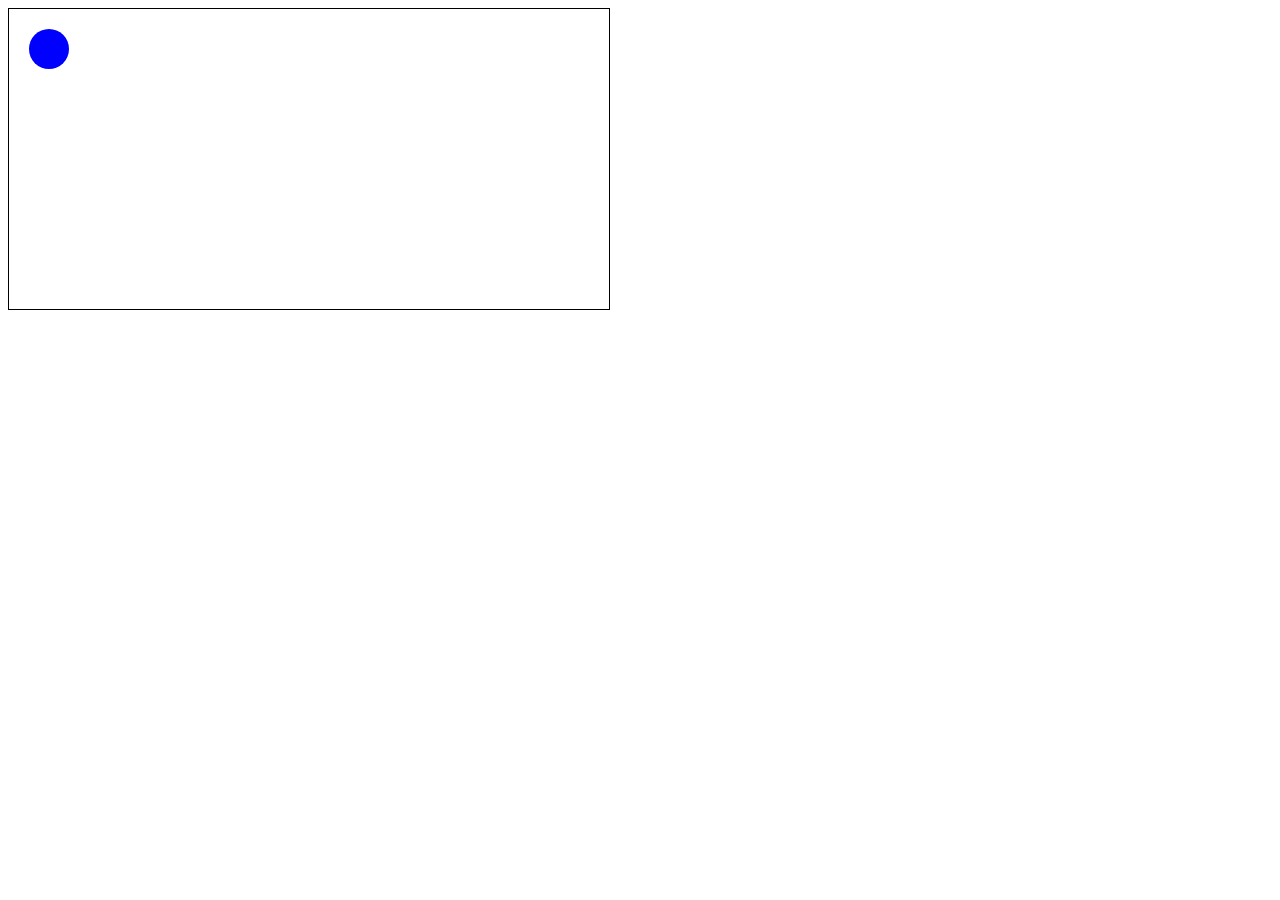
<file: 小球/index.html>
<!DOCTYPE html>
<html>
<head>
	<meta charset="utf-8">
	<title>小球</title>
</head>
<body>
<canvas id="can" width="600px" height="300px" style="border: 1px solid black"></canvas>
<script type="text/javascript" src="js/1.js"></script>
</body>
</html>
</file>
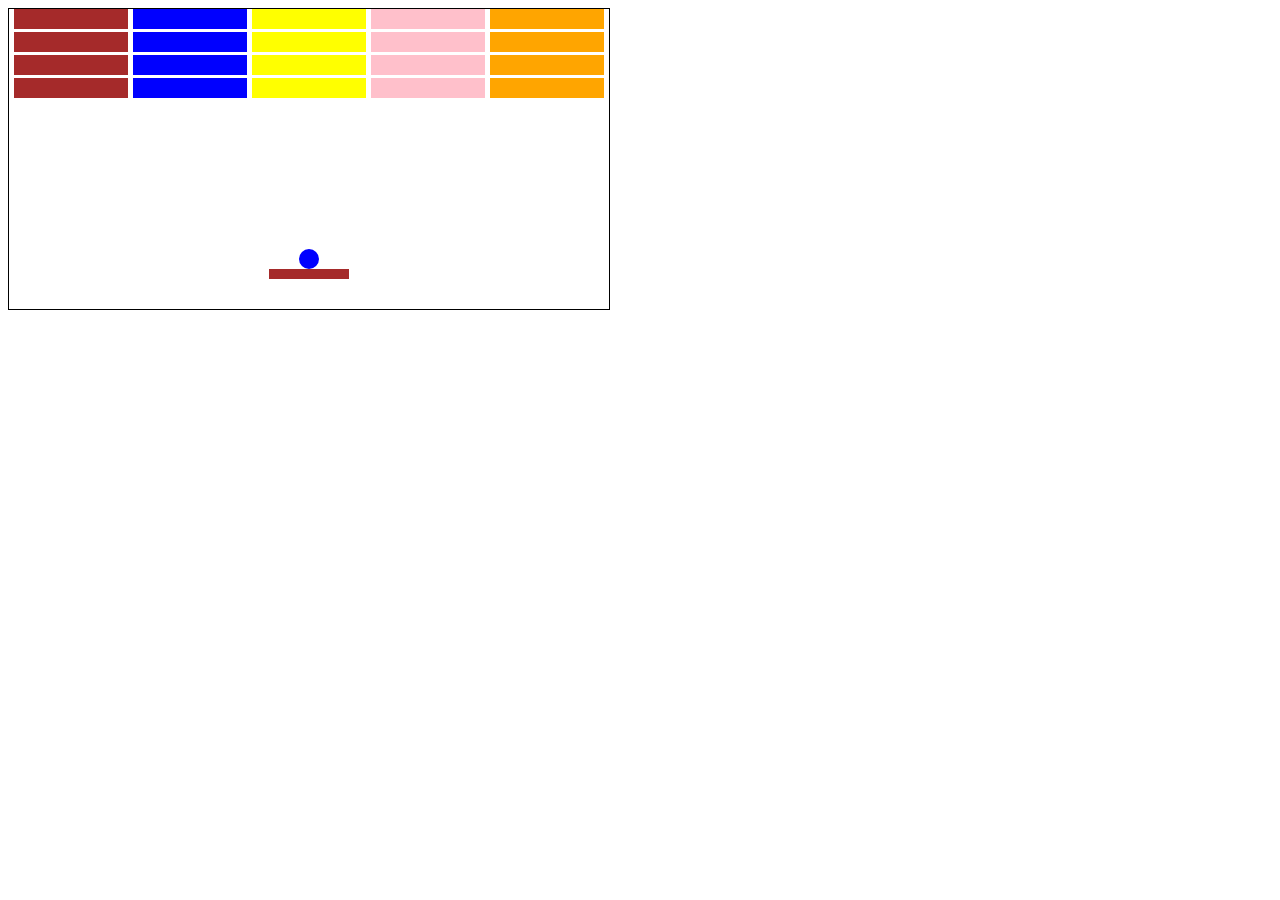
<file: 打砖块/index.html>
<!DOCTYPE html>
<html>
<head>
	<meta charset="utf-8">
	<title>打砖块</title>
</head>
<body>
<canvas id="can" width="600px" height="300px" style="border: 1px solid black;"></canvas>
<script type="text/javascript" src="js/1.js"></script>
</body>
</html>
</file>
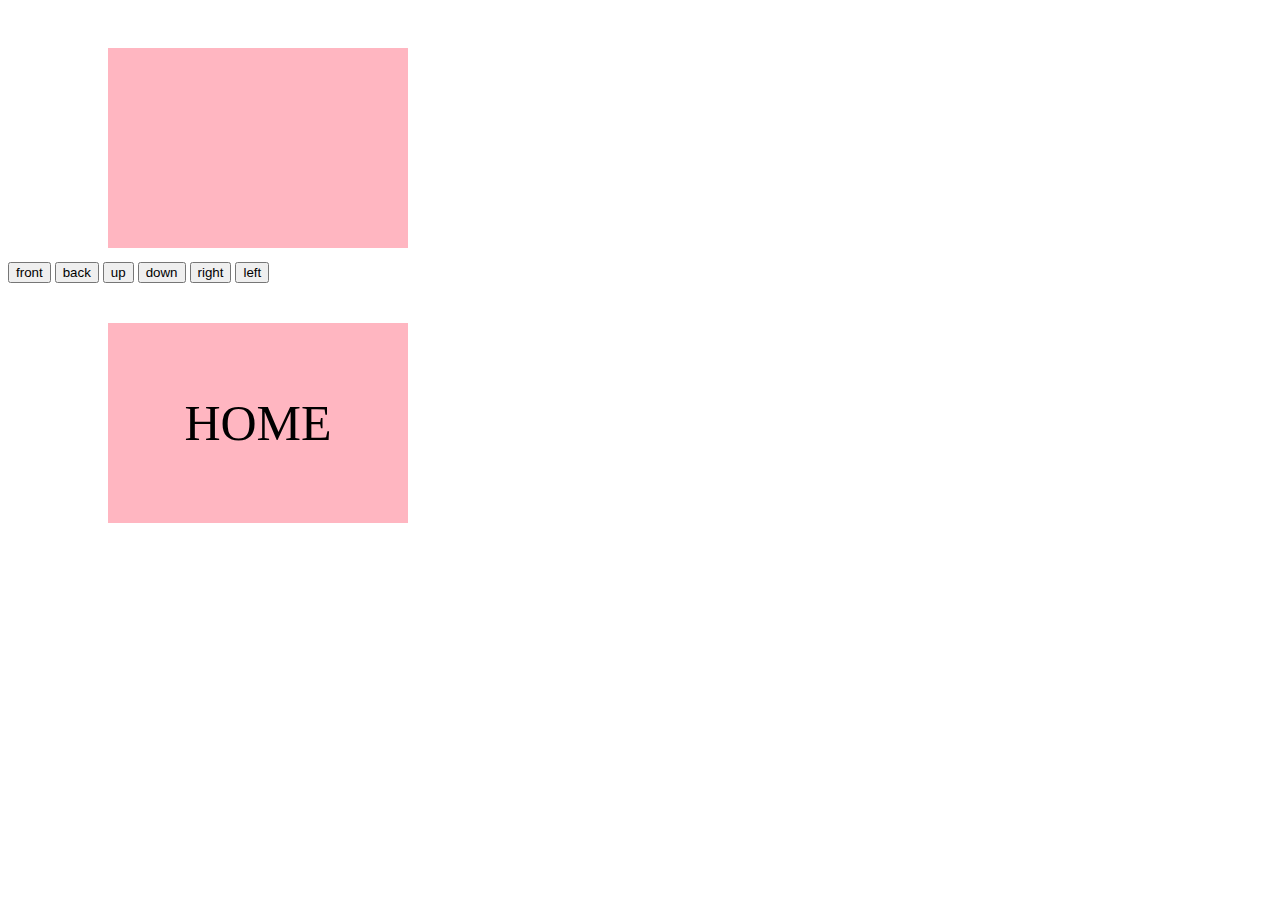
<file: 旋转盒子/index.html>
<!DOCTYPE html>
<html>
<head>
	<title>rotate</title>
	<link rel="stylesheet" type="text/css" href="css/1.css">
</head>
<body>
<div class="cube">
	<div class="box">
		<div class="front"></div>
		<div class="back"></div>
		<div class="up"></div>
		<div class="down"></div>
		<div class="right"></div>
		<div class="left"></div>	
	</div>
</div>	
<br>
<br>
<br>
<div>
	<button class="Btn" data-btn="0,0">front</button>
	<button class="Btn" data-btn="0,180">back</button>
	<button class="Btn" data-btn="-90,0">up</button>
	<button class="Btn" data-btn="90,0">down</button>
	<button class="Btn" data-btn="0,90">right</button>
	<button class="Btn" data-btn="0,-90">left</button>
</div>
<div class="cube">
	<div class="box box1">
		<div class="front">HOME</div>
		<div class="down">HOME</div>	
	</div>
</div>	
<script type="text/javascript" src="js/jquery-3.1.0.js"></script>
<script type="text/javascript" src="js/1.js"></script>
</body>
</html>
</file>
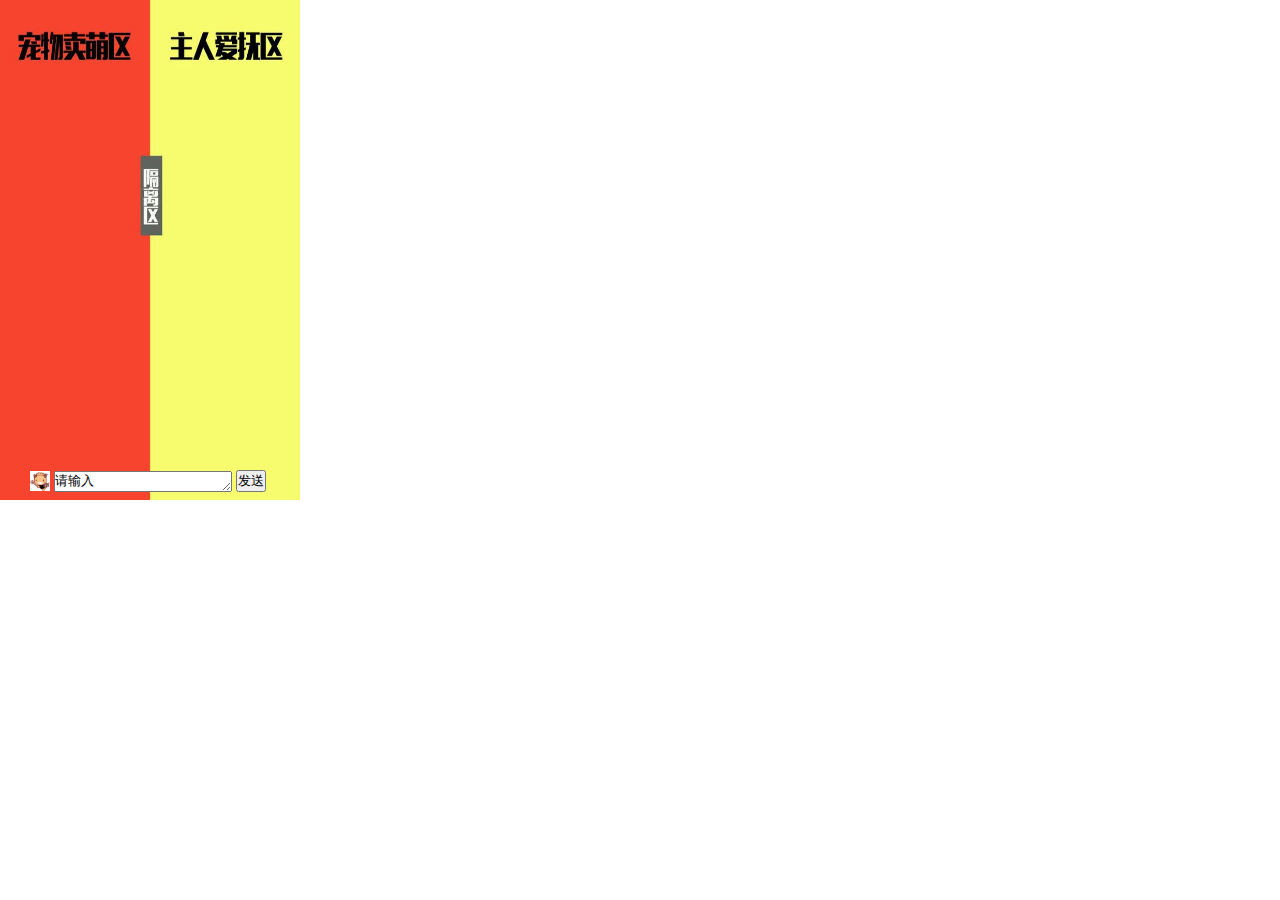
<file: 模拟微信聊天及登录/index.html>
<!DOCTYPE html>
<html>
<head lang="en">
    <meta charset="utf-8">
    <title>手机聊天界面</title>
    <link rel="stylesheet" type="text/css" href="css/1.css">
</head>
<body>
    <div class="main" >
        <div id="liaoTian"></div>
        <div class="text">
        <img id="img" src="image/qq1.png" width="20px" height="20px" style="vertical-align: middle">
        <textarea  id="input" style="vertical-align:middle; height:19px" required="required"></textarea>
        <button id="enter" style="vertical-align:middle">发送</button>
        </div>
    </div>
    <!-- input placeholder="请输入" -->
    <script type="text/javascript" src="js/jquery-3.1.0.js"></script>
    <script type="text/javascript" src="js/1.js"></script>
</div>
</body>
</html>
</file>
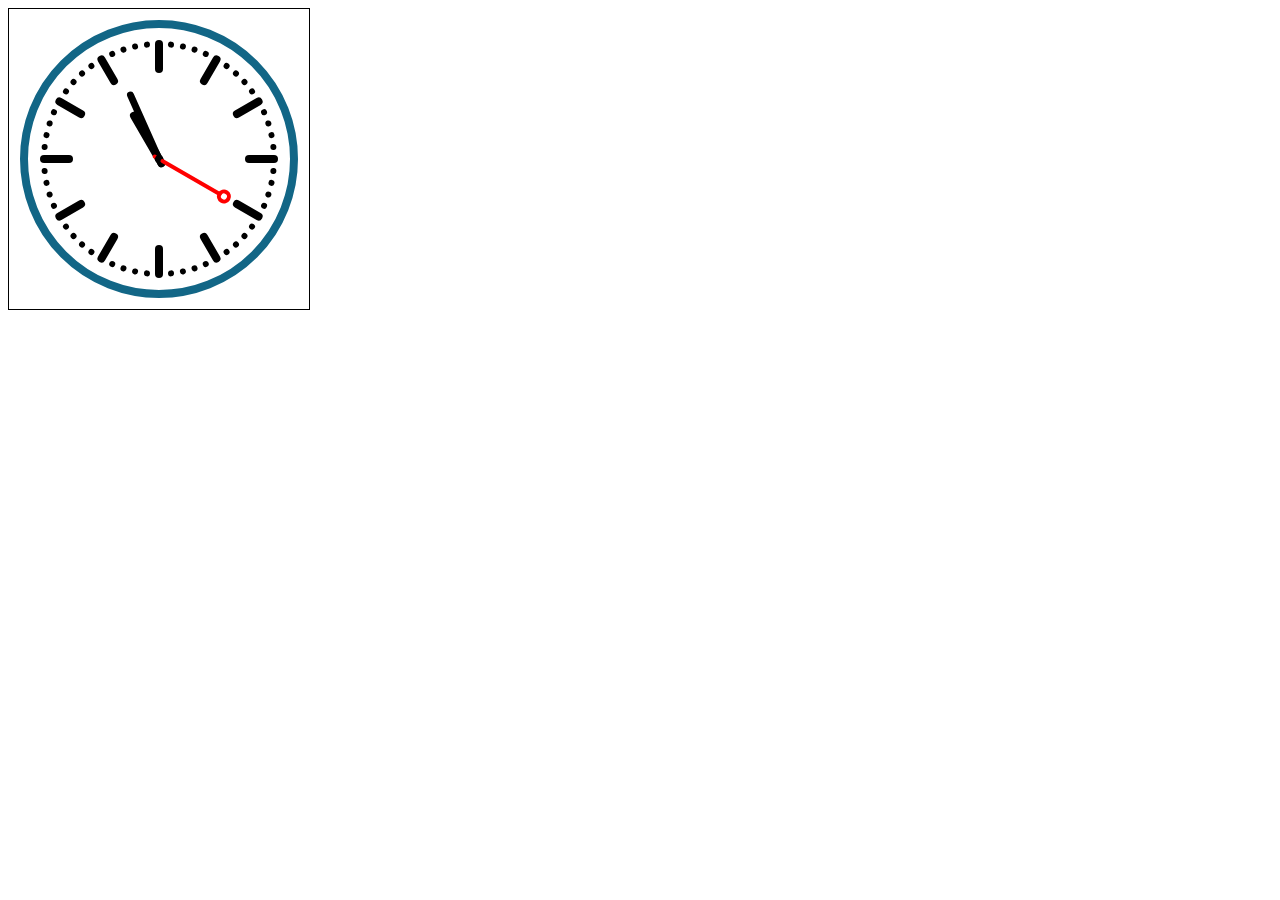
<file: 用canvas做钟表/index.html>
<!DOCTYPE html>
<html>
<head>
	<meta charset="utf-8">
	<title>钟表</title>
</head>
<body>
<canvas id="can" height="300px" style="border: 1px solid black"></canvas>
<script type="text/javascript" src="js/1.js"></script>
</body>
</html>
</file>
<file: 旋转盒子/css/1.css>
.cube{
/*	border:1px solid red;*/
	perspective: 100px;
	perspective-origin: 20% 20%;
}
.box{
	position: relative;
	top: 40px;
	left: 100px;
	padding: 0;
	width: 300px;
	height:200px;
	transition: 0.5s;
	backface-visibility: visible;
	transform-style: preserve-3d;
	transform-origin: 50% 50% -100px;
}
.front{
	position: absolute;
	top: 0;
	left: 0;
	width: 300px;
	height: 200px;
	background-color: lightpink;
	transform-origin: 50% 50% -100px;
	transform: rotateY(0deg);
}
.back{
	position: absolute;
	top: 0;
	left: 0;
	width: 300px;
	height: 200px;
	background-color: blue;
	transform-origin: 50% 50% -100px;
	transform: rotateY(180deg);
}
.up{
	position: absolute;
	top: 0;
	left: 0;
	width: 300px;
	height: 200px;
	background-color: orange;
	transform-origin: 50% 50% -100px;
	transform: rotateX(90deg);
}
.down{
	position: absolute;
	top: 0;
	left: 0;
	width: 300px;
	height: 200px;
	background-color: green;
	transform-origin: 50% 50% -100px;
	transform: rotateX(-90deg);
}
.left{
	position: absolute;
	top: 0;
	left: 0;
	width: 200px;
	height: 200px;
	background-color: yellow;
	transform-origin: 50% 50% -100px;
	transform: rotateY(-90deg);
}
.right{
	position: absolute;
	top: 0;
	right: 0;
	width: 200px;
	height: 200px;
	background-color: silver;
	transform-origin: 50% 50% -100px;
	transform: rotateY(90deg);
}
.box1{
	transition: 1s;
	text-align: center;
	line-height: 200px;
	font-size: 50px;
}
</file>
<file: 模拟微信聊天及登录/css/1.css>
*{
    margin:0; 
    padding:0
}
.main{
	width: 300px;
	height: 500px;
    background-image: url("../image/1.jpg");
    background-size: 300px 500px;
    background-attachment: fixed;
    position: relative;
    z-index: 0;
}
.text{
	width: 250px;
	height: 19px;
	padding: 0;
	position: absolute;
	top: 470px;
	left: 30px;
}
#liaoTian{
	width: 290px;
	height: 400px;
	padding: 0;
	margin: 5px;
	position: absolute;
	top: 65px;
	left: 0px;
	z-index: 1000;
	overflow: auto;
	overflow-wrap: break-word;
}
.nv{
	margin-top: 3px;
	
	float: right;
}
.nan{
	margin-top: 3px;
	float: left;
	/*clear: both;*/
}
.nvdui{
	max-width: 80px;
	position: relative;
	background: pink;
	border-radius: 5px; /* 圆角 */
	margin: 0 10px;
	padding: 2px;
	display: inline-block;
	/*word-wrap: break-word;
	word-break: break-all;
	white-space: normal;*/
}
.nandui{
	max-width: 80px;
	position: relative;
	background: #F8C301;
	border-radius: 5px; /* 圆角 */
	margin: 0 10px;
	padding: 2px;
	display: inline-block;
}
.duihua1{
	position: absolute;
	top: 3px;
	right: -10px; /* 圆角的位置需要细心调试哦 */
	width: 0;
	height: 0;
	font-size: 0;
	border: 6px solid;
	border-color: transparent transparent transparent pink;
	display: inline-block;
}
.duihua2{
	position: absolute;
	top: 3px;
	left: -10px; /* 圆角的位置需要细心调试哦 */
	width: 0;
	height: 0;
	font-size: 0;
	border: 6px solid;
	border-color: transparent #F8C301 transparent transparent;
	display: inline-block;
}
.img{
	vertical-align: top;
}
.hover{
	color: orange;
}
</file>
